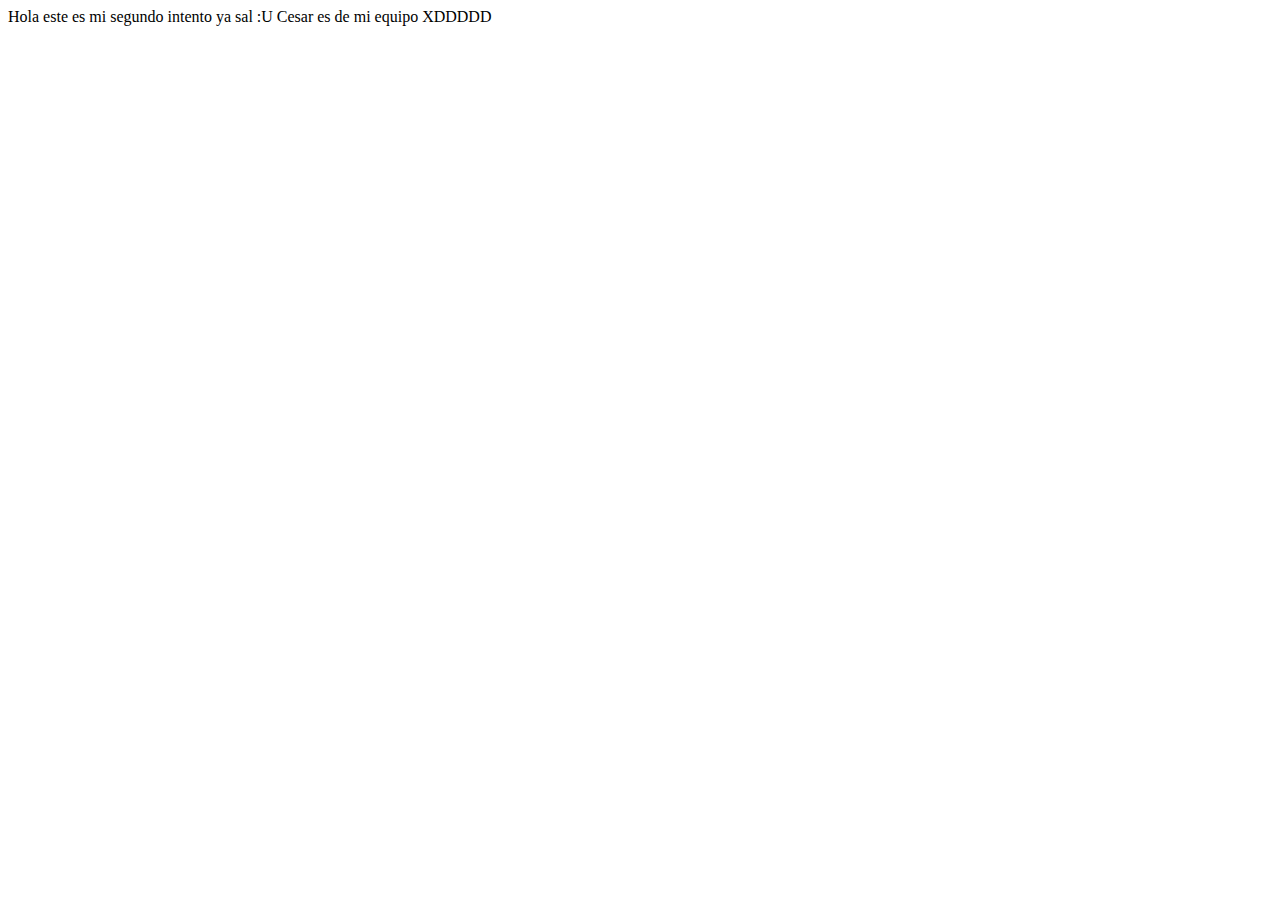
<file: index.html>
<!DOCTYPE html>
<html lang="en">
<head>
    
    <meta charset="UTF-8">
    <meta http-equiv="X-UA-Compatible" content="IE=edge">
    <meta name="viewport" content="width=device-width, initial-scale=1.0">
    <title>Document</title>
</head>
<body>
    Hola este es mi segundo intento ya sal :U

    
        Cesar es de mi equipo

    XDDDDD
</body>
</html>
</file>
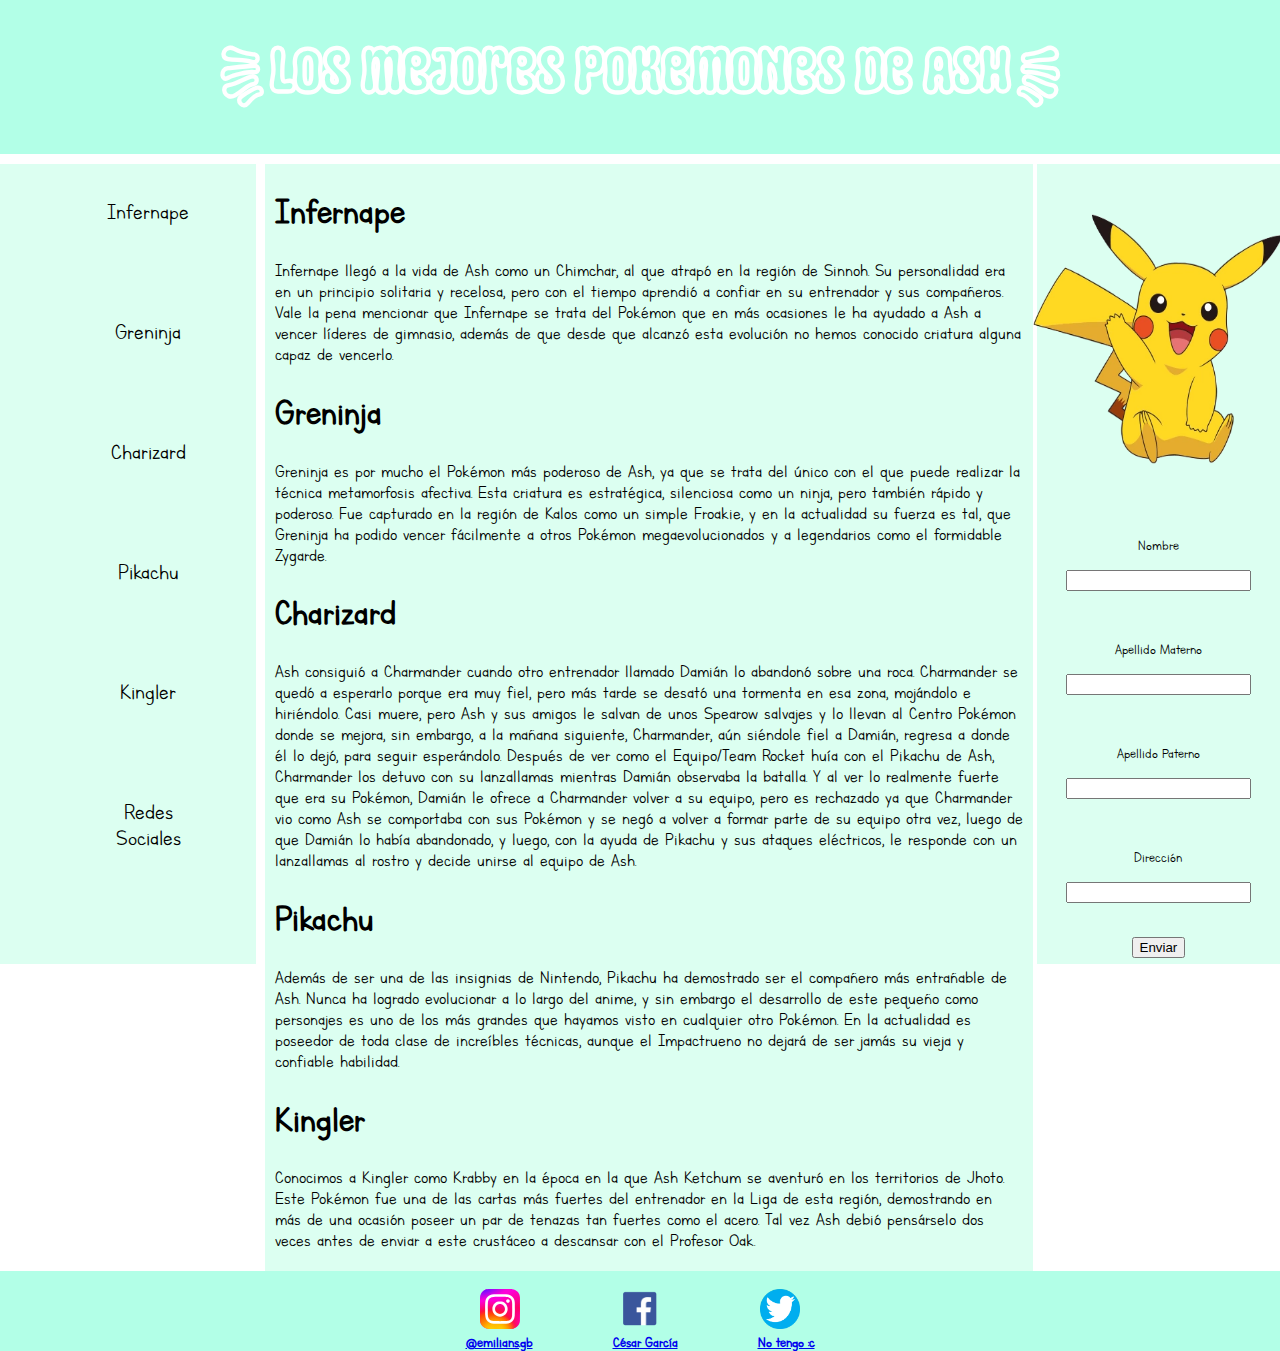
<file: practica/index.html>
<!DOCTYPE html>
<html lang="en">

<head>
    <meta charset="UTF-8">
    <meta http-equiv="X-UA-Compatible" content="IE=edge">
    <meta name="viewport" content="width=device-width, initial-scale=1.0">
    <title>Document</title>
    <link rel="stylesheet" href="./css/style.css">
</head>
<div id="contenidoo"></div>

<body>
    <header>
        <h1>( Los Mejores Pokemones de Ash )</h1>
    </header>
    <nav>
        <ul>
            <li><a href="index.html">Infernape</a></li>
            <li><a href="index.html">Greninja</a></li>
            <li><a href="index.html">Charizard</a></li>
            <li><a href="index.html">Pikachu</a></li>
            <li><a href="index.html">Kingler</a></li>
            <li><a href="#footer">Redes Sociales</a></li>
        </ul>
    </nav>
    <section id="contenido">
        <article class="articulo">

            <h1>Infernape</h1>
            <p>
                Infernape llegó a la vida de Ash como un Chimchar, al que atrapó en la región de Sinnoh. Su personalidad
                era en un principio solitaria y recelosa, pero con el tiempo aprendió a confiar en su entrenador y sus
                compañeros. Vale la pena mencionar que Infernape se trata del Pokémon que en más ocasiones le ha ayudado
                a Ash a vencer líderes de gimnasio, además de que desde que alcanzó esta evolución no hemos conocido
                criatura alguna capaz de vencerlo.
            </p>
        </article>
        <article class="articulo">
            <h1>Greninja</h1>
            <p>
                Greninja es por mucho el Pokémon más poderoso de Ash, ya que se trata del único con el que puede
                realizar la técnica metamorfosis afectiva. Esta criatura es estratégica, silenciosa como un ninja, pero
                también rápido y poderoso. Fue capturado en la región de Kalos como un simple Froakie, y en la
                actualidad su fuerza es tal, que Greninja ha podido vencer fácilmente a otros Pokémon megaevolucionados
                y a legendarios como el formidable Zygarde.
            </p>
        </article>
        <article class="articulo">

            <h1>Charizard</h1>
            <p>
                Ash consiguió a Charmander cuando otro entrenador llamado Damián lo abandonó sobre una roca. Charmander
                se quedó a esperarlo porque era muy fiel, pero más tarde se desató una tormenta en esa zona, mojándolo e
                hiriéndolo. Casi muere, pero Ash y sus amigos le salvan de unos Spearow salvajes y lo llevan al Centro
                Pokémon donde se mejora, sin embargo, a la mañana siguiente, Charmander, aún siéndole fiel a Damián,
                regresa a donde él lo dejó, para seguir esperándolo. Después de ver como el Equipo/Team Rocket huía con
                el Pikachu de Ash, Charmander los detuvo con su lanzallamas mientras Damián observaba la batalla. Y al
                ver lo realmente fuerte que era su Pokémon, Damián le ofrece a Charmander volver a su equipo, pero es
                rechazado ya que Charmander vio como Ash se comportaba con sus Pokémon y se negó a volver a formar parte
                de su equipo otra vez, luego de que Damián lo había abandonado, y luego, con la ayuda de Pikachu y sus
                ataques eléctricos, le responde con un lanzallamas al rostro y decide unirse al equipo de Ash.
            </p>
        </article>
        <article class="articulo">
            <h1>Pikachu</h1>
            <p>
                Además de ser una de las insignias de Nintendo, Pikachu ha demostrado ser el compañero más entrañable de
                Ash. Nunca ha logrado evolucionar a lo largo del anime, y sin embargo el desarrollo de este pequeño como
                personajes es uno de los más grandes que hayamos visto en cualquier otro Pokémon. En la actualidad es
                poseedor de toda clase de increíbles técnicas, aunque el Impactrueno no dejará de ser jamás su vieja y
                confiable habilidad.
            </p>
        </article>
        <article class="articulo">
            <h1>Kingler</h1>
            <p>
                Conocimos a Kingler como Krabby en la época en la que Ash Ketchum se aventuró en los territorios de
                Jhoto. Este Pokémon fue una de las cartas más fuertes del entrenador en la Liga de esta región,
                demostrando en más de una ocasión poseer un par de tenazas tan fuertes como el acero. Tal vez Ash debió
                pensárselo dos veces antes de enviar a este crustáceo a descansar con el Profesor Oak.
            </p>
        </article>
    </section>
    <aside>
        <img src="imagenes/pikachu.webp" id="imagen" />
        <form>
            <p>Nombre</p>
            <input type="text">
            <br>
            <br>
            <br>
            <p>Apellido Materno</p>
            <input type="text">
            <br>
            <br>
            <br>
            <p>Apellido Paterno</p>
            <input type="text">
            <br>
            <br>
            <br>
            <p>Dirección</p>
            <input type="text">
            <br>
            <br>
            <br>
            <input type="submit" value="Enviar">
        </form>
    </aside>
    <footer class="contenedor" id="footer">
        <img class="imagen" src="imagenes/insta.svg" />
        <img class="imagen" src="imagenes/facebook.webp" />
        <img class="imagen" src="imagenes/twitter.png" />
    </footer>
    <footer class="contenedor">
        <a class="txt" href="https://www.instagram.com/emilians.gb"><b>@emilians.gb</b></a>
        <a class="txt" href="https://www.facebook.com/profile.php?id=100013672005555"><b>César García</b></a>
        <a class="txt"
            href="https://th.bing.com/th/id/R.30989893bcdfdd6c900af1150b375f24?rik=Bqnms1x0exjW3Q&pid=ImgRaw&r=0"><b>No
                tengo :c</b></a>
    </footer>
</body>

</html>
</file>
<file: practica/css/style.css>
body{
    margin: 0%;
    font-family:letra2;
}
@font-face {
    font-family: letra1;
    src: url(squid.otf);
}

@font-face {
    font-family: letra2;
    src: url(letrabonita.ttf);
}

header{
    font-family: letra1;
    font-size: 30px;
    margin-bottom: 10px;
    display: grid;
    justify-content: center;
    background-color: #B2FFE7;
    color: white;
    width: 100%;
}
nav{
    font-size: 25px;
    min-height: 800px;
    float:left;
    width: 20%;
    background:#DCFFF1
}
nav ul{
    list-style: none;
}

nav li a{
    height: 100px;
    padding: 10px 50px;
    color: black;
    display: block;
    text-decoration: none;
    list-style: none;
    display: grid;
    text-align: center;
}
nav li a:hover{
    margin: 0%;
    background: #B2FFE7;
    color: black;
}
section{
    margin-left: 9px;
    min-height: 800px;
    float:left;
    width: 60%;
    background-color: #DCFFF1;
    
}

aside{
    
    display: grid;
    text-align: center;
    justify-content: center;
    float: right;
    width: 19%;
    min-height: 800px;
    background-color: #DCFFF1;
    margin-bottom: 10px;
}
footer{
    margin-top: 1%;
    margin-top: 10px;
    width: 100%;
    display: grid;
    text-align: center;
}

article{

    font-size: 20px;
    margin-left: 10px;
    margin-right:10px ;
    background-color: #DCFFF1;
}
#imagen{
    margin: 50px;
    width: 250px;
    height: 250px;
    display: flex;
    justify-content: center;
    align-items: center;
}
.contenedor{
    background-color:#B2FFE7;
    display: flex;
    justify-content: center;
    margin: 0%;

}
.imagen{


    width: 40px;
    margin: 5px 50px;
    padding-top: 1%;
}
.txt{
    
    padding-top: 0%;
    margin: 0px 40px;
}
</file>
